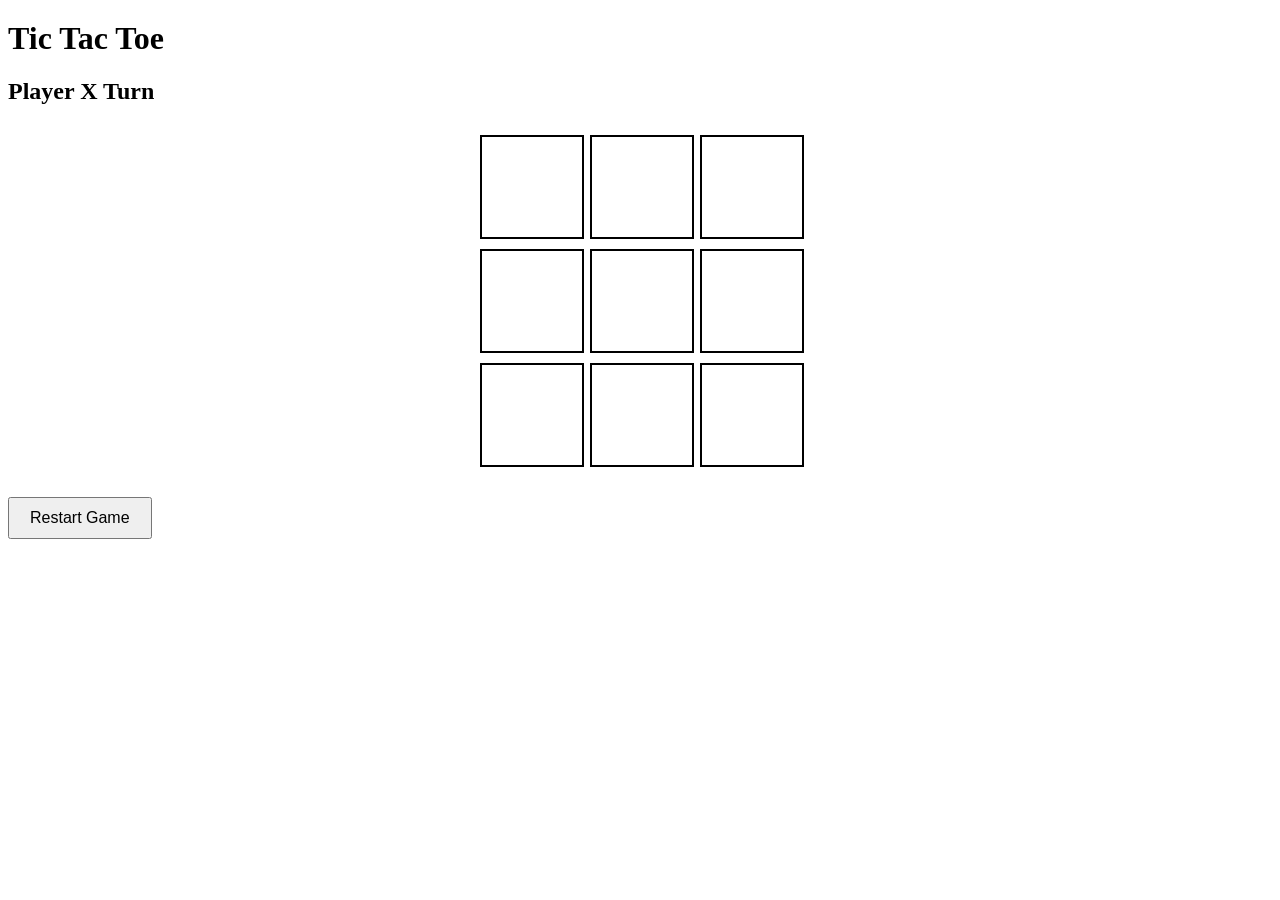
<file: index.html>
<!DOCTYPE html>
<html>
<head>
<title>Advanced Tic Tac Toe</title>
<link rel="stylesheet" href="style.css">
</head>

<body>

<h1>Tic Tac Toe</h1>

<h2 id="status">Player X Turn</h2>

<div class="board">

<div class="cell" data-index="0"></div>
<div class="cell" data-index="1"></div>
<div class="cell" data-index="2"></div>

<div class="cell" data-index="3"></div>
<div class="cell" data-index="4"></div>
<div class="cell" data-index="5"></div>

<div class="cell" data-index="6"></div>
<div class="cell" data-index="7"></div>
<div class="cell" data-index="8"></div>

</div>

<button onclick="restartGame()">Restart Game</button>

<script src="script.js"></script>

</body>
</html>
</file>
<file: style.css>
bbody{
font-family: Arial;
text-align:center;
background:#f2f2f2;
}

h1{
margin-top:20px;
}

.board{
display:grid;
grid-template-columns:repeat(3,100px);
grid-gap:10px;
justify-content:center;
margin:30px auto;
}

.cell{
width:100px;
height:100px;
background:white;
border:2px solid black;
font-size:40px;
display:flex;
align-items:center;
justify-content:center;
cursor:pointer;
}

.cell:hover{
background:#e6e6e6;
}

button{
padding:10px 20px;
font-size:16px;
}
</file>
